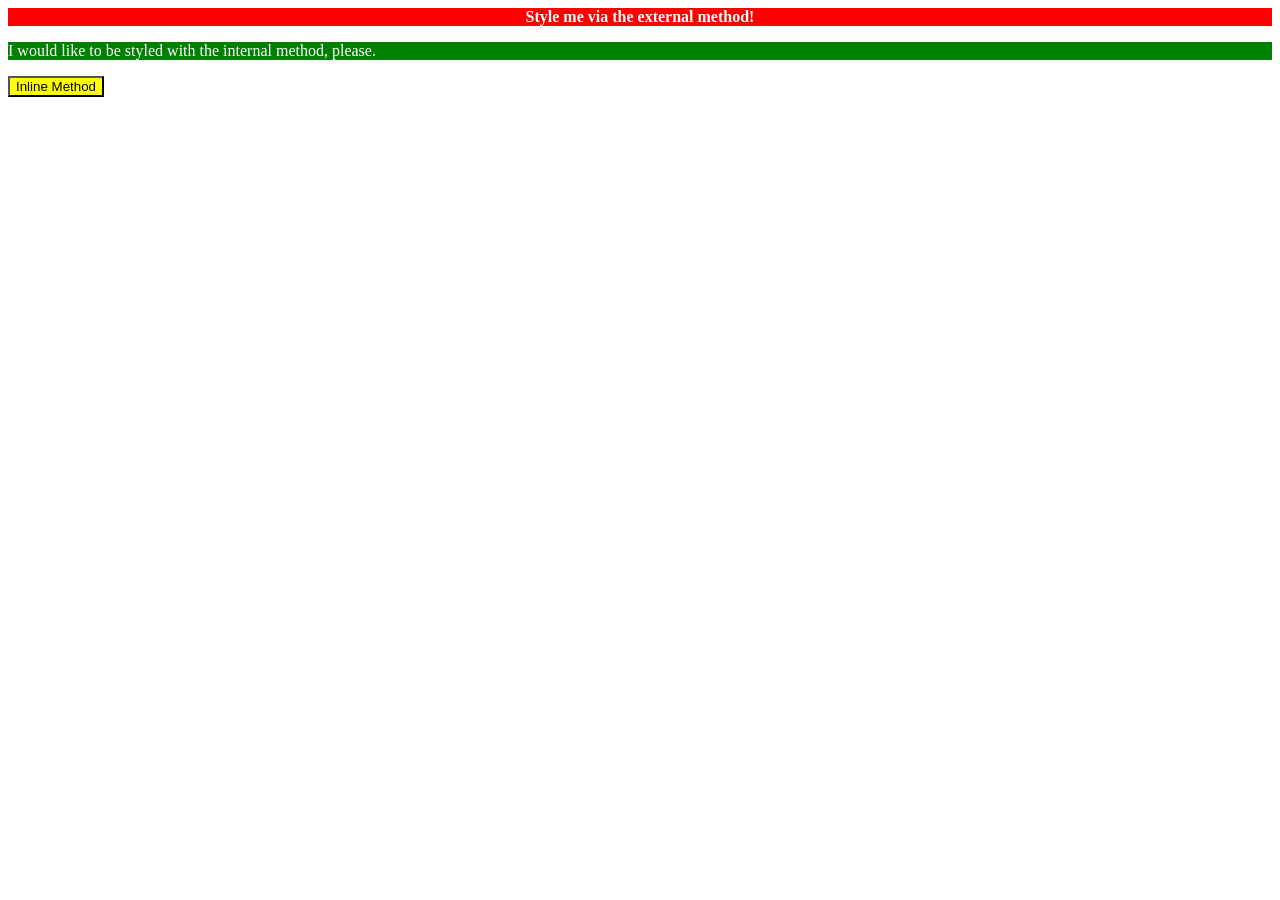
<file: foundations/intro-to-css/01-css-methods/index.html>
<!DOCTYPE html>
<html lang="en">
  <head>
    <meta charset="UTF-8">
    <meta http-equiv="X-UA-Compatible" content="IE=edge">
    <meta name="viewport" content="width=device-width, initial-scale=1.0">
    <title>Methods for Adding CSS</title>
    <style>
      p{
        background-color: green;
        color: white;
        font-size: 18 px;
      }
    </style>

      <link rel="stylesheet" href="styles.css">
      
  </head>

  <body>
    <div>Style me via the external method!</div>
    <p>I would like to be styled with the internal method, please.</p>
    <button style =" background-color: yellow; font-size: 18 px;">Inline Method</button>
  </body>
</html>
</file>
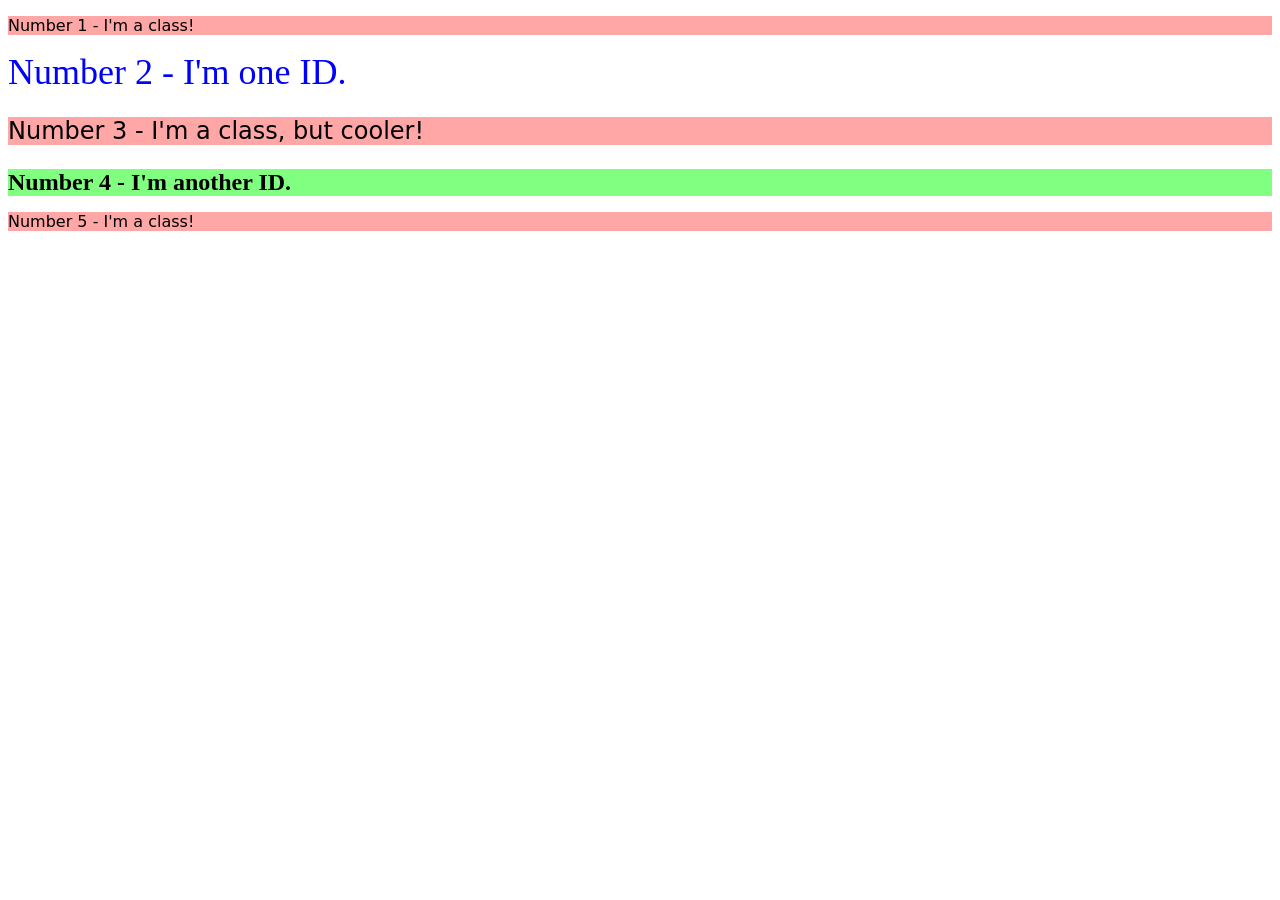
<file: foundations/intro-to-css/02-class-id-selectors/index.html>
<!DOCTYPE html>
<html lang="en">
  <head>
    <meta charset="UTF-8">
    <meta http-equiv="X-UA-Compatible" content="IE=edge">
    <meta name="viewport" content="width=device-width, initial-scale=1.0">
    <title>Class and ID Selectors</title>
    <link rel="stylesheet" href="style.css">
  </head>
  <body>
    <p class="odd" >Number 1 - I'm a class!</p>
    <div id="two">Number 2 - I'm one ID.</div>
    <p class = "odd adjust-font-size">Number 3 - I'm a class, but cooler!</p>
    <div id ="four" class="adjust-font-size">Number 4 - I'm another ID.</div>
    <p class ="odd">Number 5 - I'm a class!</p>
  </body>
</html>
</file>
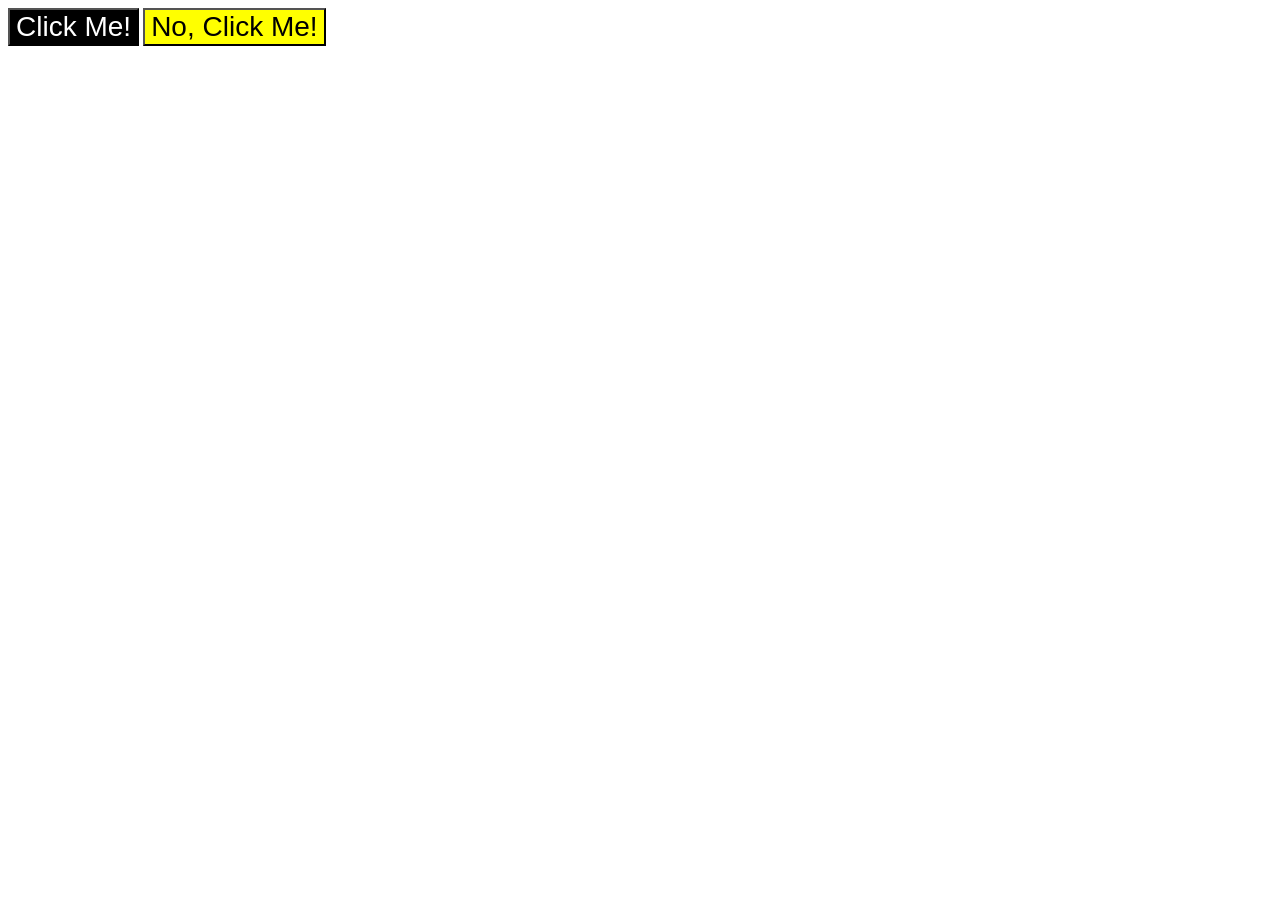
<file: foundations/intro-to-css/03-grouping-selectors/index.html>
<!DOCTYPE html>
<html lang="en">
  <head>
    <meta charset="UTF-8">
    <meta http-equiv="X-UA-Compatible" content="IE=edge">
    <meta name="viewport" content="width=device-width, initial-scale=1.0">
    <title>Grouping Selectors</title>
    <link rel="stylesheet" href="style.css">
  </head>
  <body>
    <button class = "button1">Click Me!</button>
    <button class = "button2">No, Click Me!</button>
  </body>
</html>
</file>
<file: foundations/intro-to-css/01-css-methods/styles.css>
div{
    background-color: red;
    font-weight: bold;
    text-align: center;
    color: white;
}
</file>
<file: foundations/intro-to-css/02-class-id-selectors/style.css>
.odd{
    background-color: rgb(255, 167, 167);
    font-family: Verdana, "DejaVu Sans", sans-serif;
}

.adjust-font-size{
    font-size: 24px;
}

#two{
    font-size: 36px;
    color: #0000ff;
}

#four{
   font-weight: bold;
    background-color: hsl(120, 100%, 75%)
}
</file>
<file: foundations/intro-to-css/03-grouping-selectors/style.css>
.button1, .button2{
   font-family: Helvetica, "Times New Roman", sans-serif;
   font-size : 28px;
}

.button1{
    background-color: black;
    color:white;
}

.button2{
    background-color: yellow;
}
</file>
